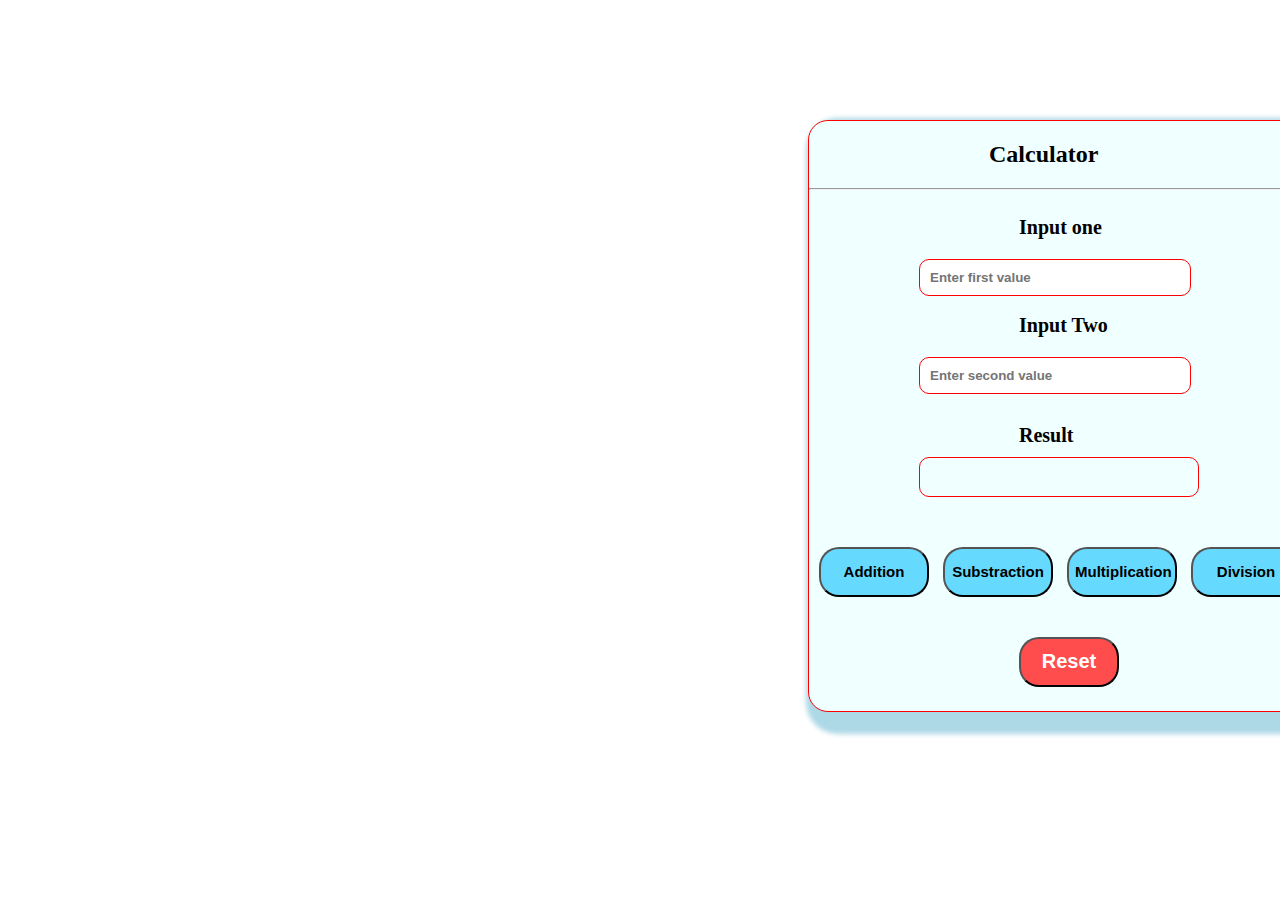
<file: calculator/index.html>
<!DOCTYPE html>
<html lang="en">
  <head>
    <meta charset="UTF-8" />
    <meta name="viewport" content="width=device-width, initial-scale=1.0" />
    <title>Calculator</title>
    <link rel="stylesheet" href="calculator.css" />
    <script src="./calculator.js" defer></script>
  </head>
  <body>
    <div class="container">
      <h2>Calculator</h2>
      <hr />
      <div class="inputFields">
        <br />
        <label>Input one</label>
        <input
          type="number"
          placeholder="Enter first value"
          id="field-one"
          class="inputValue"
        />
        <br />
        <br /><label>Input Two</label
        ><input
          type="number"
          placeholder="Enter second value"
          name=""
          id="field-two"
          class="inputValue"
        />
      </div>

      <div class="result">
        <span id="resultText">Result</span> <span id="resultValue"></span>
      </div>

      <button type="submit" id="addition">Addition</button>
      <button type="submit" id="substraction">Substraction</button>
      <button type="submit" id="multiplication">Multiplication</button>
      <button type="submit" id="division">Division</button>
      <button type="reset" id="reset">Reset</button>
    </div>
  </body>
</html>
</file>
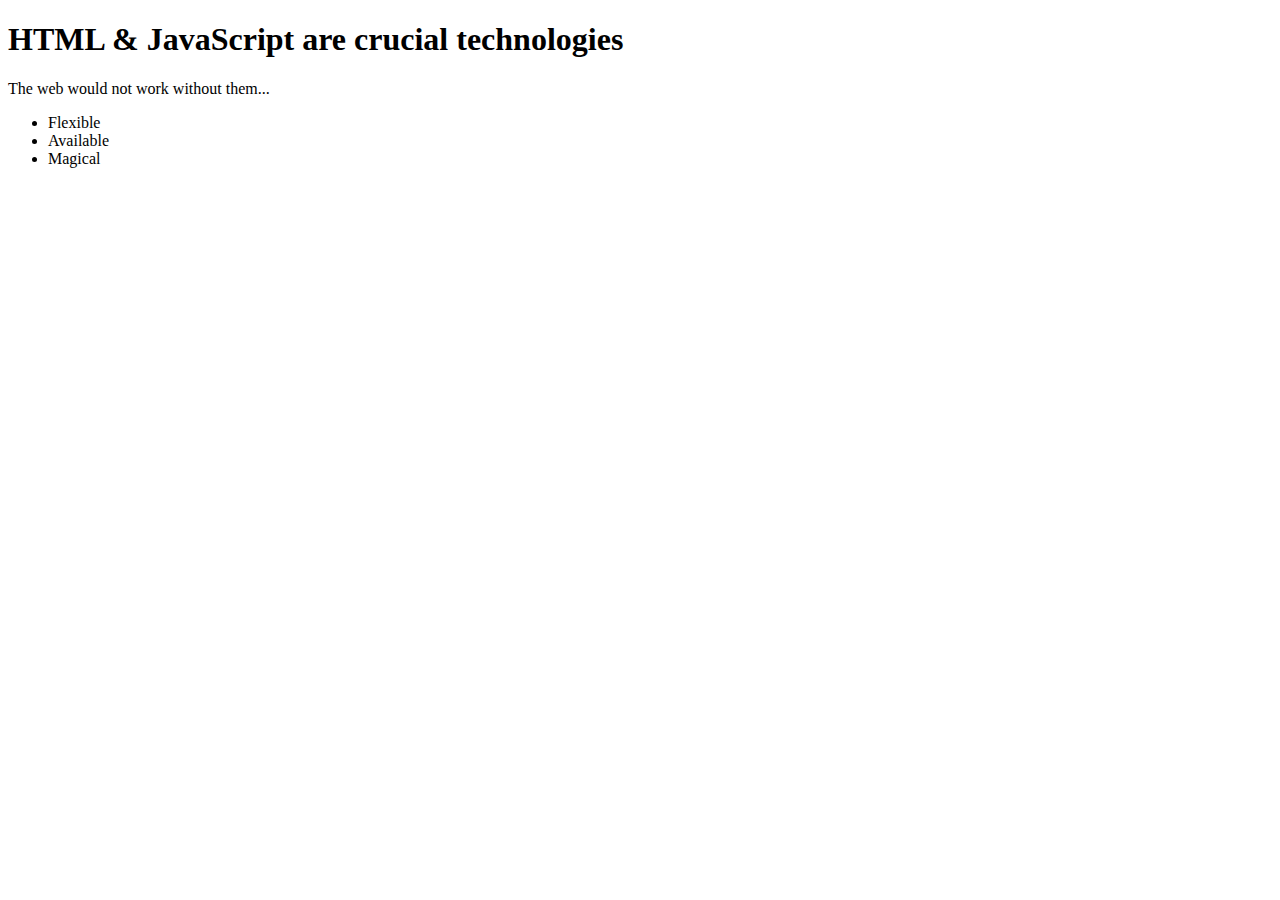
<file: dom/14_domAssig.html>
<!DOCTYPE html>
<html>
  <head>
    <title>Exercise time!</title>
  </head>
  <body>
    <main>
      <div id="overview">
        <h1 id="mainHeading">HTML & JavaScript are crucial technologies</h1>
        <p>The web would not work without them...</p>
      </div>

      <div id="advantages">
        <ul>
          <li>Flexible</li>

          <li id="secondAdvantage">Available</li>

          <li>Magical</li>
        </ul>
      </div>
    </main>

    <script>
    const mainHeading=document.querySelector("#mainHeading");
    console.log(mainHeading.innerHTML);
    const secondAdvantage =document.querySelector("#secondAdvantage");
    console.log(secondAdvantage.innerHTML);
    const advDiv=document.querySelector("#advantages");
      console.log(advDiv.innerHTML);
    </script>
  </body>
</html>
</file>
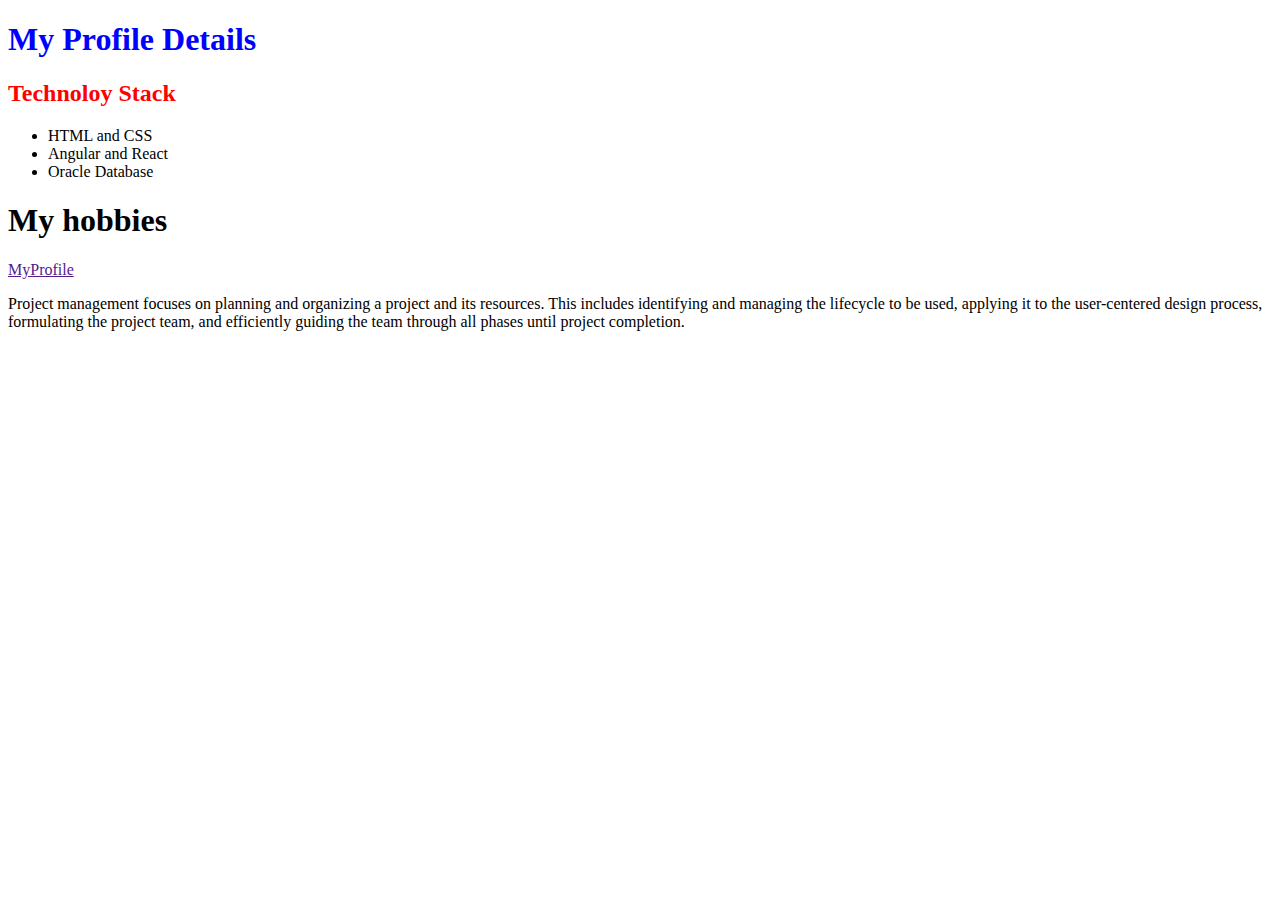
<file: dom/14_myProfile.html>
<!DOCTYPE html>
<html lang="en">
<head>
    <meta charset="UTF-8">
    <meta name="viewport" content="width=device-width, initial-scale=1.0">
    <title>My Profile</title>
    <script src="./14_main.js" defer></script>
</head>
<body>
    <h1 id="myProfile">My Profile Details</h1>
    <h2 style="color:red;">Technoloy Stack</h2>
    <ul id="list">
    <li>HTML and CSS</li>
    <li id="removeLi">Agile and JIRA</li>
    <li>Angular and React</li>
    <li>Oracle Database</li>
</ul>
<h1>My hobbies</h1>
<a href="">MyProfile</a>
<p class="projectInfo">Project Description</p>

</body>
</html>
</file>
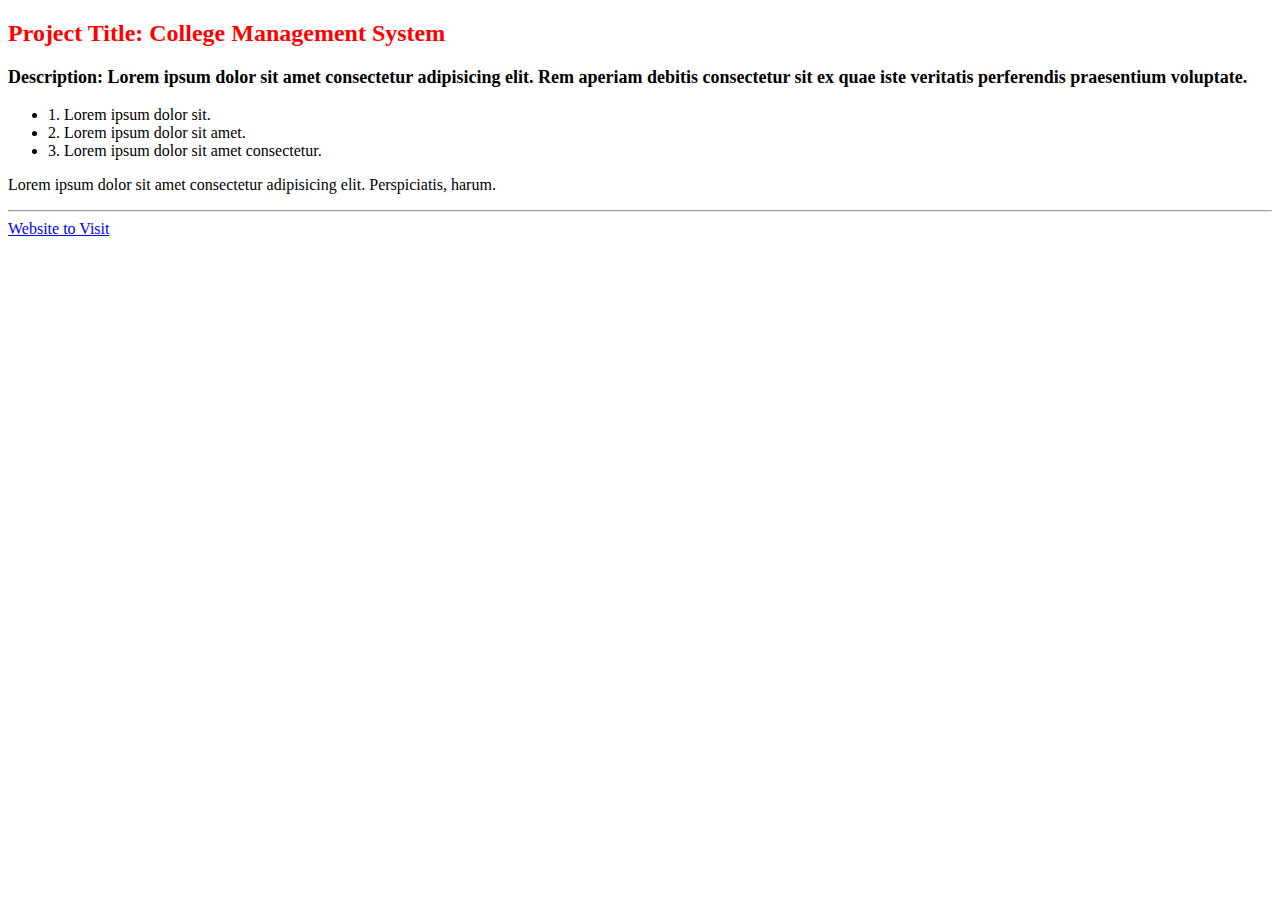
<file: dom/basicDom.html>
<!DOCTYPE html>

<html lang="en">

<head>

    <meta charset="UTF-8">

    <meta name="viewport" content="width=device-width, initial-scale=1.0">

    <title>Basic DOM</title>

    <link rel="stylesheet" href="basicDom.css">

    <script src="./basicScript.js" defer></script>

</head>

<body>

    <h2 id="projectName"> Project Name: Student Management </h2>

    <p> Description: Lorem ipsum dolor sit amet consectetur adipisicing elit. Rem aperiam debitis consectetur sit ex quae iste veritatis perferendis praesentium voluptate.</p>

    <ul>

        <li id="firstRole">1. Lorem ipsum dolor sit.</li>

        <li class="roles">2. Lorem ipsum dolor sit amet.</li>

        <li class="roles">3. Lorem ipsum dolor sit amet consectetur.</li>

    </ul>

    <p>Lorem ipsum dolor sit amet consectetur adipisicing elit. Perspiciatis, harum.</p>

    <hr>

    <a href="https://www.codemindtechnology.com/" id="visitLink" target="_blank"> Website to Visit</a>
</body>

</html>
</file>
<file: calculator/calculator.css>
.container {
  height: 590px;
  width: 500px;
  border: 1px solid red;
  margin: auto;
  margin-top: 120px;
  margin-left: 800px;
  background-color: azure;
  border-radius: 20px;
  box-shadow: 10px 10px 5px 12px lightblue;
}
h2 {
  margin-top: 20px;
  margin-left: 180px;
}

.inputFields label {
  margin-left: 210px;
  font-size: 20px;
  font-weight: bold;
}

.inputValue {
  margin-top: 20px;
  padding: 10px;
  width: 250px;
  margin-left: 110px;
  border-radius: 10px;
  border: 1px solid red;
  font-weight: bold;
}
.result {
  margin-top: 30px;
}
#resultValue {
  border: 1px solid red;
  padding: 19px;
  width: 240px;
  margin-left: 110px;
  display: block;
  border-radius: 10px;
  border: 1px solid red;
  margin-top: 10px;
  font-weight: bold;
}

#resultText {
  margin-left: 210px;
  font-size: 20px;
  font-weight: bold;
}

button {
  margin-top: 20px;
  height: 50px;
  width: 110px;
  border-radius: 20px;
  margin-left: 10px;
  margin-top: 50px;
  color: black;
  background-color: #66d9ff;
  font-weight: bold;
  font-size: 15px;
}

button:hover {
  background-color: #008cba;
}
#reset {
  display: block;
  margin-top: 40px;
  margin-left: 210px;

  height: 50px;
  width: 100px;
  border-radius: 20px;
  background-color: #ff4d4d;
  color: white;
  font-size: 20px;
}
</file>
<file: dom/basicDom.css>
h2{
    color: aqua;
}
</file>
